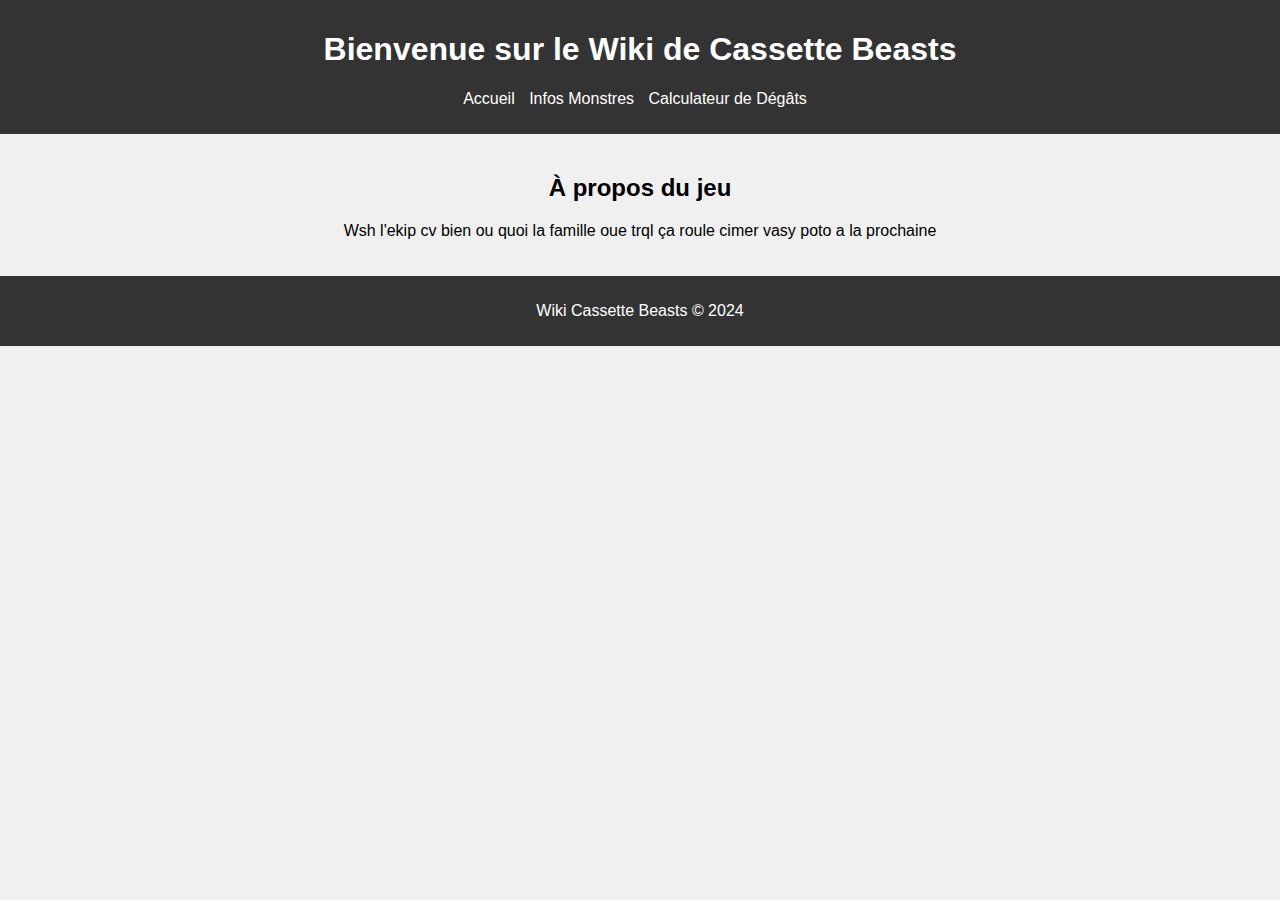
<file: index.html>
<!DOCTYPE html>
<html lang="fr">
<head>
    <meta charset="UTF-8">
    <meta name="viewport" content="width=device-width, initial-scale=1.0">
    <title>Cassette Beasts</title>
    <link rel="stylesheet" href="styles.css">
</head>
<body>
    <header>
        <h1>Bienvenue sur le Wiki de Cassette Beasts</h1>
        <nav>
            <ul>
                <li><a href="index.html">Accueil</a></li>
                <li><a href="info.html">Infos Monstres</a></li>
                <li><a href="damage_calculator.html">Calculateur de Dégâts</a></li>
            </ul>
        </nav>
    </header>
    <main>
        <section>
            <h2>À propos du jeu</h2>
            <p>Wsh l'ekip cv bien ou quoi la famille oue trql ça roule cimer vasy poto a la prochaine</p>
        </section>
    </main>
    <footer>
        <p>Wiki Cassette Beasts © 2024</p>
    </footer>
</body>
</html>
</file>
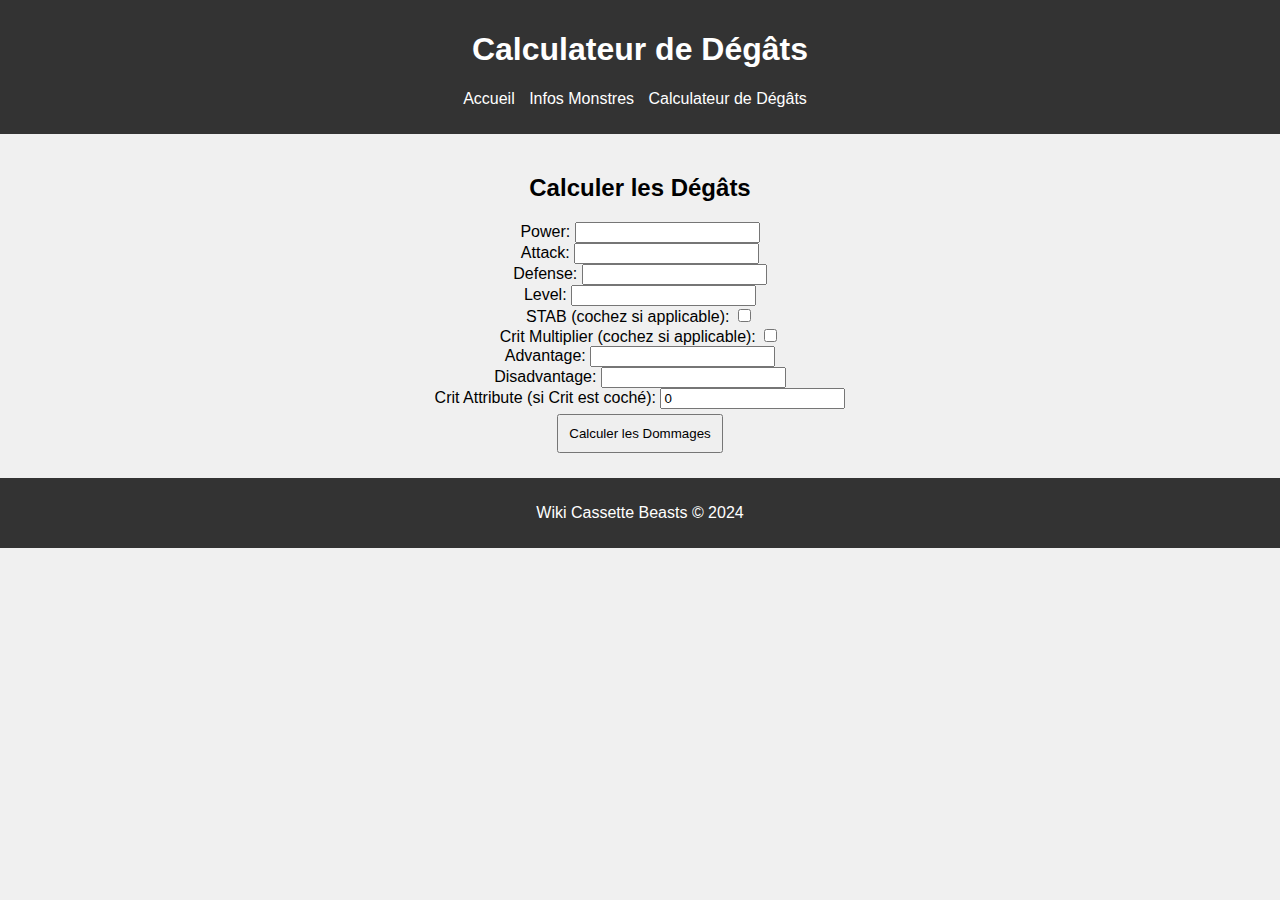
<file: damage_calculator.html>
<!DOCTYPE html>
<html lang="fr">
<head>
    <meta charset="UTF-8">
    <meta name="viewport" content="width=device-width, initial-scale=1.0">
    <title>Calculateur de Dégâts</title>
    <link rel="stylesheet" href="styles.css">
    <script src="damage_calc.js"></script>
</head>
<body>
    <header>
        <h1>Calculateur de Dégâts</h1>
        <nav>
            <ul>
                <li><a href="index.html">Accueil</a></li>
                <li><a href="info.html">Infos Monstres</a></li>
                <li><a href="damage_calculator.html">Calculateur de Dégâts</a></li>
            </ul>
        </nav>
    </header>
    <main>
        <section>
            <h2>Calculer les Dégâts</h2>
		<form id="damageForm">
        	<label for="power">Power:</label>
        	<input type="number" id="power" required><br>

        	<label for="attack">Attack:</label>
        	<input type="number" id="attack" required><br>

        	<label for="defense">Defense:</label>
        	<input type="number" id="defense" required><br>

        	<label for="level">Level:</label>
        	<input type="number" id="level" required><br>

        	<label for="stab">STAB (cochez si applicable):</label>
        	<input type="checkbox" id="stab"><br>

        	<label for="crit">Crit Multiplier (cochez si applicable):</label>
        	<input type="checkbox" id="crit"><br>

        	<label for="advantage">Advantage:</label>
        	<input type="number" id="advantage" required><br>

        	<label for="disadvantage">Disadvantage:</label>
        	<input type="number" id="disadvantage" required><br>

        	<label for="critAttribute">Crit Attribute (si Crit est coché):</label>
        	<input type="number" id="critAttribute" value="0"><br>

        	<button type="button" onclick="calculateDamage()">Calculer les Dommages</button>
    		</form>
            <div id="result"></div>
        </section>
    </main>
    <footer>
        <p>Wiki Cassette Beasts © 2024</p>
    </footer>
</body>
</html>
</file>
<file: styles.css>
body {
    font-family: Arial, sans-serif;
    margin: 0;
    padding: 0;
    background-color: #f0f0f0;
}

header, footer {
    background-color: #333;
    color: white;
    padding: 10px 20px;
    text-align: center;
}

nav ul {
    list-style-type: none;
    padding: 0;
}

nav ul li {
    display: inline;
    margin-right: 10px;
}

main {
    padding: 20px;
    text-align: center;
}

a {
    color: white;
    text-decoration: none;
}

img {
    image-rendering:pixelated;
    height: 150px;
    width: auto;
    display: block;
    margin: 0 auto 10px;
}

input[type="text"] {
    width: 80%;
    padding: 10px;
    margin: 10px auto;
    display: block;
}

button {
    margin: 5px;
    padding: 10px;
    cursor: pointer;
}

table {
    margin: 20px auto;
    width: 90%;
    border-collapse: collapse;
    box-shadow: 0 0 10px rgba(0,0,0,0.1);
}

th, td {
    border: 1px solid #dddddd;
    padding: 8px;
    text-align: left;
}

th {
    background-color: #f4f4f9;
}

tr:nth-child(even) {
    background-color: #f9f9f9;
}

ul {
    padding-left: 0;
    list-style: none;
}

.stats-table {
    margin-left: 35%;
    width: 26%;
    padding: 10px;
}

.stat-row {
    display: flex;
    align-items: center;
    margin-bottom: 5px;
}

.stat-name {
    width: 100px;
    font-weight: bold;
    text-align: left;
}

.stat-bar-container {
    width: 100%;
    background-color: #000;
    height: 20px;
    margin-left: 10px;
}

.stat-bar {
    height: 20px;
    background-color: #4CAF50;
    color: white;
    display: flex;
    align-items: center;
    justify-content: center;
}

.moves-table {
    width: 70%;
    border-collapse: collapse;
    margin-top: 20px;
    background-color: #f8f9fa;
    table-layout: fixed;
}

.moves-table th, .moves-table td {
    border: 1px solid #dee2e6;
    padding: 8px;
    text-align: left;
}

.moves-table th {
    background-color: #e9ecef;
}

.moves-table tr:nth-child(even) {
    background-color: #f2f2f3;
}

.moves-table td {
    font-size: 16px;
}

.moves-table th {
    font-size: 18px;
    font-weight: bold;
}

/* Styles for level unlocked column */
.moves-table td:first-child {
    text-align: center;
    background-color: #ab75e8;
    font-weight: bold;
    color: #fafafa;
}

.moves-table .col-wide {
    width: 30%;
}

.moves-table .col-medium {
    width: 20%;
}

.moves-table .col-small {
    width: 10%;
}

.type-info {
    height: 32px;
    padding: 5px;
    color: #fff;  /* Assurez-vous que la couleur du texte est visible sur le fond. */
    border-radius: 5px;
    display: inline-flex;
    align-items: center;
}

.type-info img {
    width: 32px;
    height: 32px;
    display: inline-flex;
}

#languageSelect {
    position: fixed;
    top: 10px;
    right: 10px;
    padding: 5px;
}
</file>
